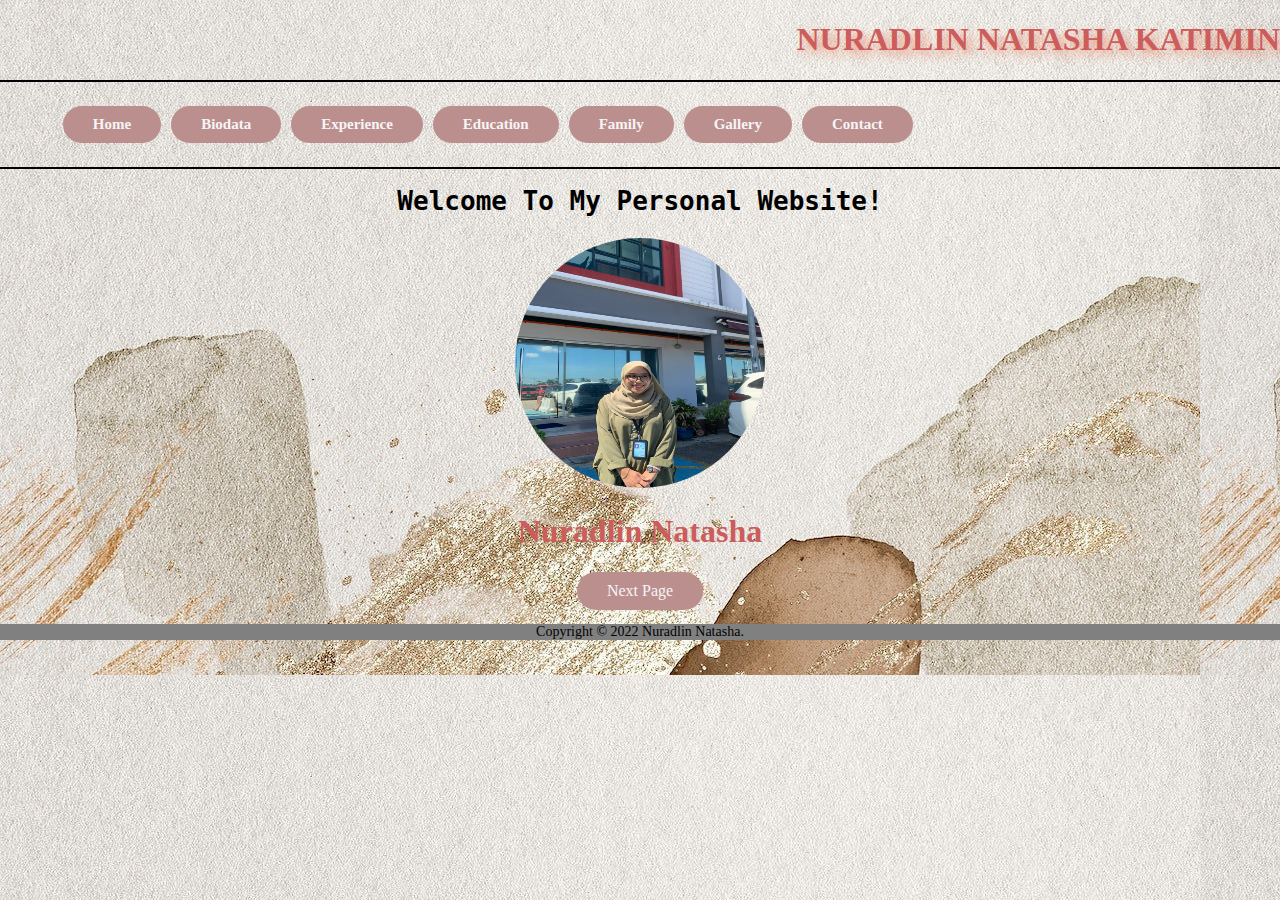
<file: index.html>
<!DOCTYPE html>
<html>
<head>
	<meta charset="utf-8">
	<meta name="viewport" content="width=device-width, initial-scale=1">
	<title>HOME PAGE</title>

	<link rel="stylesheet" type="text/css" href="style.css">

</head>
<body>

	<h1 style="text-align: right; font-family: arial black;"><span>NURADLIN NATASHA KATIMIN</span></h1>

	<hr style="height: 2px; color: black; background-color: black; border-width: 0;">

	<div class="menu">
		<nav>
		<ul>

	        <li><a href="index.html"> Home</a></li>
        	<li><a href="biodata.html"> Biodata</a></li>
	        <li><a href="experience.html"> Experience</a></li>
	        <li><a href="education.html"> Education</a></li>
        	<li><a href="family.html"> Family</a></li>
	        <li><a href="gallery.html"> Gallery</a></li>
	        <li><a href="contact.html"> Contact</a></li>
	    </ul>
	    </nav>
	</div>

	<hr style="height: 2px; color: black; background-color: black; border-width: 0;">

	<p style="text-align: center;">
	<h1 style="text-align: center; font-family: monospace;">Welcome To My Personal Website!</h1></p>

    <h1></h1>
    <header style="text-align: center;">
    <img src="image.website/picture1.jpg" style="height: 250px; width: 250px; border-radius: 60%;">
    <h1 style="color: indianred; text-align: center; font-family: cursive;">Nuradlin Natasha</h1>

    <a href="biodata.html"> Next Page</a>

    <footer style="background-color: grey; bottom: 35px; font-size: 14px; text-align: center;">
    	<p>Copyright &copy; 2022 Nuradlin Natasha.</p>
    </footer>

</body>
</html>
</file>
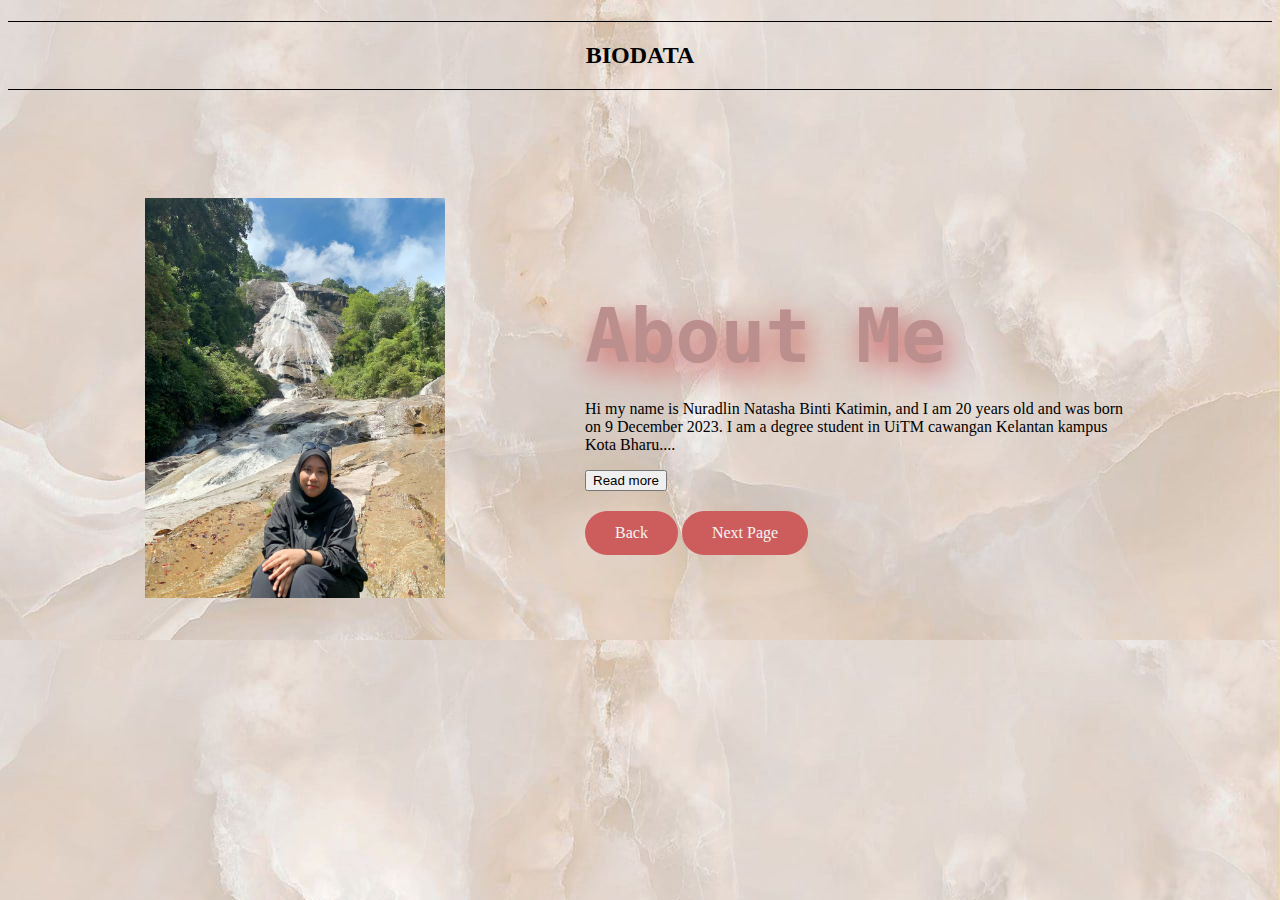
<file: biodata.html>
<!DOCTYPE html>
<html>
<head>
	<meta charset="utf-8">
	<meta name="viewport" content="width=device-width, initial-scale=1">
	<title>BIODATA</title>

	<style>
		body
        {
	        background-image: url('image.website/background_homepage2.jpg');
        }
        h2
        {
	        font-family: cursive;
        }
        .biodata
        {
        	width: 100%;
        	padding: 100px 0px;
        	background-color: ;
        }
        .biodata img 
        {
        	height: auto;
        	width: 300px;
        }
        .biodata-text
        {
        	width: 550px;

        }
        .about
        {
        	width: 1130px;
        	max-width: 95%;
        	margin: 0 auto;
        	display: flex;
        	align-items: center;
        	justify-content: space-around;
        }
        .biodata-text h1
        {
        	color: rosybrown;
        	font-family: monospace;
        	font-size: 75px;
        	text-transform: capitalize;
        	margin-bottom: 20px;
        }
        span
        {
        	text-shadow: indianred 5px 10px 30px;
        }
        a:link, a:visited
		{
			color: whitesmoke;
			background-color: indianred;
			text-decoration: none;
			text-align: center;
			padding: 13px 30px;
			display: inline-block;
			border-radius: 30px;
		}
		a:hover, a:active
		{
			color: lightcoral;
			background-color: lightpink;
		}
		#more 
		{
			display: none;
		}
    </style>

</head>
<body>

	<h1></h1>

	<header style="text-align: center;">
	<hr style="height: 1px; color: black; background-color: black; border-width: 0;">
	<h2>BIODATA</h2>
	<hr style="height: 1px; color: black; background-color: black; border-width: 0;">
    </header>

    <section class="biodata">
    <div class="about">
    	<img src="image.website/picture8.jpg">
    	<div class="biodata-text">
    		<h1><span>About Me</span></h1>

    <p>Hi my name is Nuradlin Natasha Binti Katimin, and I am 20 years old and was born on 9 December 2023. I am a degree student in UiTM cawangan Kelantan kampus Kota Bharu.<span id="dots">...</span><span id="more"> I am currently at 3rd semester in Bachelor of Business Administration (Hons) Business Economic (BA250).I am originally from Batu Pahat, Johor. My parent gave me such a beautiful name but everyone calls me with different name. My surname is Natasha but all my friends call me Adlin.</span></p>

    <button onclick="myBiodata()" id="myContent">Read more</button>

    <script>
    function myBiodata() 
    {
        var dots = document.getElementById("dots");
        var moreText = document.getElementById("more");
        var btnText = document.getElementById("myContent");

    if (dots.style.display === "none") 
    {
        dots.style.display = "inline";
        btnText.innerHTML = "Read more"; 
        moreText.style.display = "none";
    } 
    else 
    {
        dots.style.display = "none";
        btnText.innerHTML = "Read less"; 
        moreText.style.display = "inline";
    }
    }
    </script>

    <h2></h2>
    <footer>
    	<a href="index.html" class="btn"> Back</a>
    	<a href="experience.html" class="btn"> Next Page</a>
    </footer>

</body>
</html>
</file>
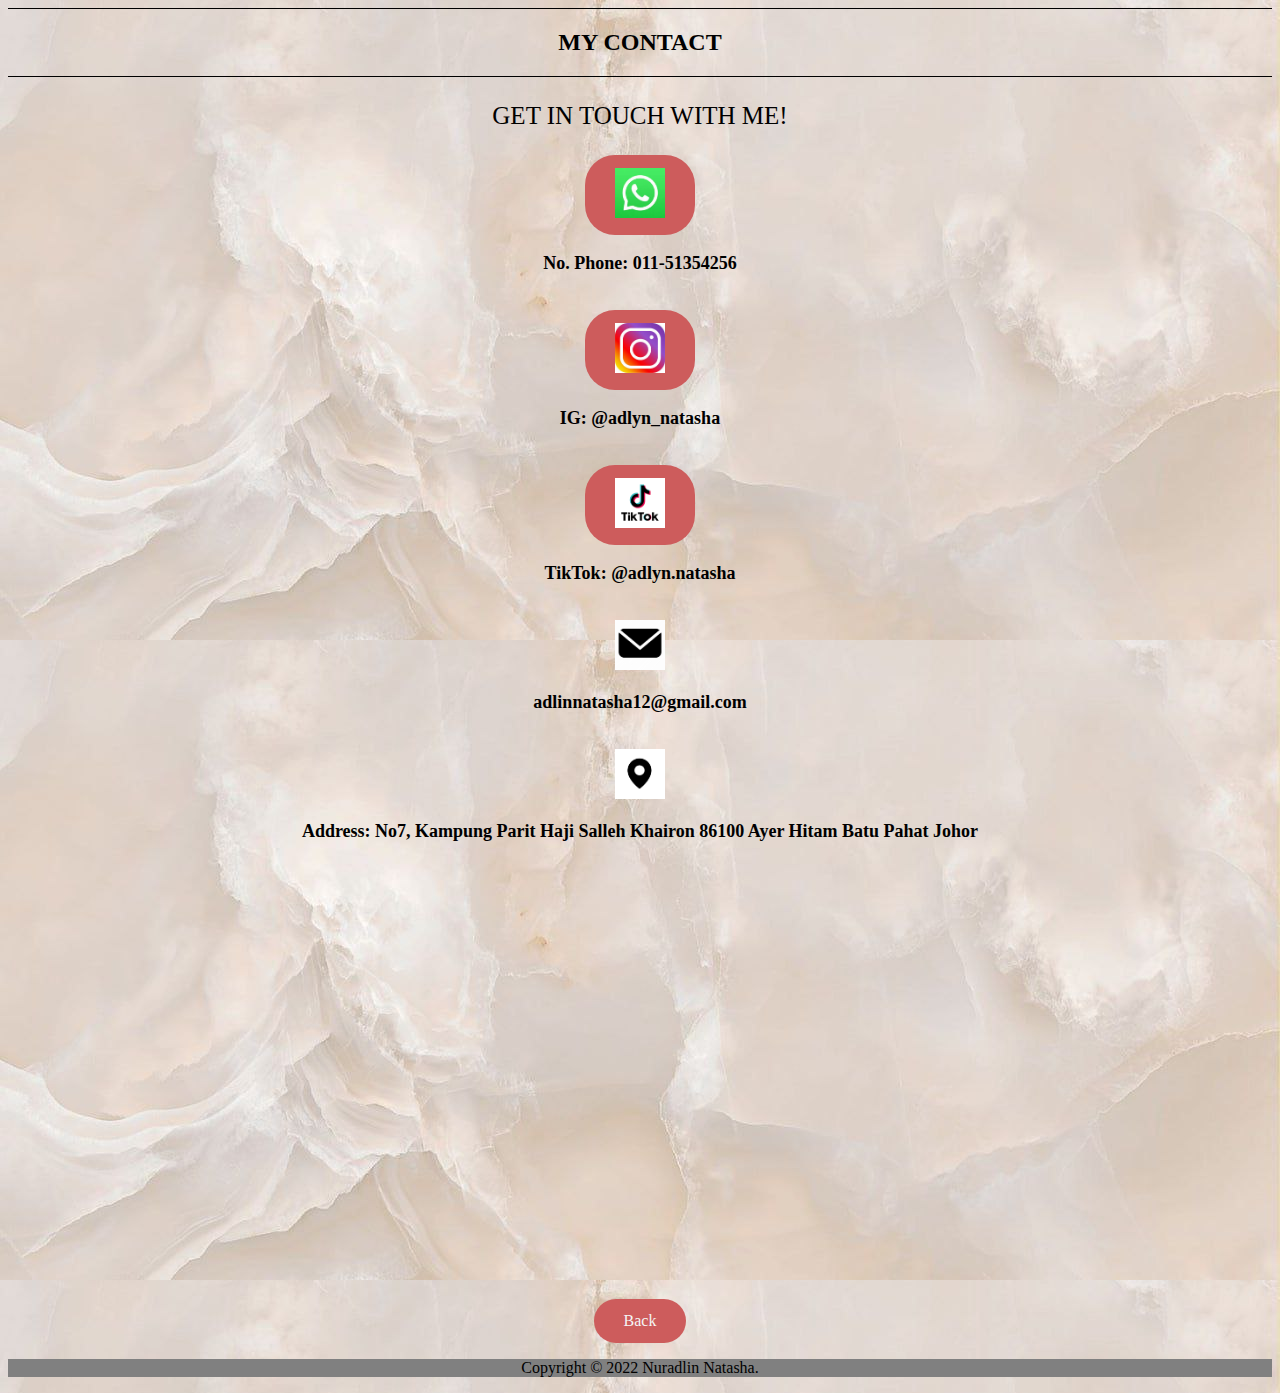
<file: contact.html>
<!DOCTYPE html>
<html>
<head>
	<meta charset="utf-8">
	<meta name="viewport" content="width=device-width, initial-scale=1">
	<title>CONTACT</title>

	<style>
		body
		{
			background-image: url('image.website/background_homepage2.jpg');
		}
		h2
		{
			font-family: cursive;
		}
		a:link, a:visited
		{
			color: whitesmoke;
			background-color: indianred;
			text-decoration: none;
			text-align: center;
			padding: 13px 30px;
			display: inline-block;
			border-radius: 30px;
		}
		a:hover, a:active
		{
			color: lightcoral;
			background-color: lightpink;
		}
		iframe
		{
            display: block;
            margin-left: auto;
            margin-right: auto;
		}
	</style>

</head>
<body>

	<header style="text-align: center;">
	<hr style="height: 1px; color: black; background-color: black; border-width: 0;">
	<h2>MY CONTACT</h2>
	<hr style="height: 1px; color: black; background-color: black; border-width: 0;">
    </header>

    <p style="font-family: fantasy; font-size: 25px; color: black; text-align: center;">GET IN TOUCH WITH ME!</p> 

    <center><a href="https://wa.me/01151354256"><img src="image.website/whatsapp.jpeg" class="center" style="width: 50px; height: 50px;"></a></center> 
    <p style="color: black; text-align: center; font-size: 18px;"><b>No. Phone: 011-51354256</b></p><br> 
 
    <center><a href="https://instagram.com/adlyn_natasha?igshid=MzMyNGUyNmU2YQ=="><img src="image.website/instagram.jpeg" class="center" style="width: 50px; height: 50px;"></a></center> 
    <p style="color: black; text-align: center; font-size: 18px;"><b>IG: @adlyn_natasha</b></p><br> 
 
    <center><a href="https://www.tiktok.com/@adlyn.natasha?_t=8i5OWgrcJj0&_r=1"><img src="image.website/tiktok.png" class="center" style="width: 50px; height: 50px;"></a></center> 
    <p style="color: black; text-align: center; font-size: 18px;"><b>TikTok: @adlyn.natasha</b></p><br>

    <center><img src="image.website/email.png" class="center" style="width: 50px; height: 50px"></center>
    <p style="color: black; text-align: center; font-size: 18px;"><b>adlinnatasha12@gmail.com</b></p><br>

    <center><img src="image.website/address1.png" class="center" style="width: 50px; height: 50px"></center>
    <p style="color: black; text-align: center; font-size: 18px;"><b>Address: No7, Kampung Parit Haji Salleh Khairon 86100 Ayer Hitam Batu Pahat Johor</b></p><br>

    <iframe src="https://www.google.com/maps/embed?pb=!1m18!1m12!1m3!1d3987.651848224333!2d103.15352347412059!3d1.8882403596105828!2m3!1f0!2f0!3f0!3m2!1i1024!2i768!4f13.1!3m3!1m2!1s0x31d05d97579fe14b%3A0xd07dd2e06623b3d3!2sSurau%20Parit%20Haji%20Salleh%20Khairon!5e0!3m2!1sms!2smy!4v1702281939344!5m2!1sms!2smy" width="500" height="400" class="center" style="border:0;" allowfullscreen="" loading="lazy" referrerpolicy="no-referrer-when-downgrade"></iframe>

    <script>
    	{
    		alert("Thank You for visiting my website. \nKlik back for return tu page before. \nEnjoy Your Day!!!")
    	}
    </script>

    <h1></h1>

     <center><footer>
    	<a href="gallery.html" class="btn"> Back</a>
     </center></footer>

     <footer style="text-align: center; background-color: grey; bottom: 0;">
    	<p>Copyright &copy; 2022 Nuradlin Natasha.</p>
    </footer>

</body>
</html>
</file>
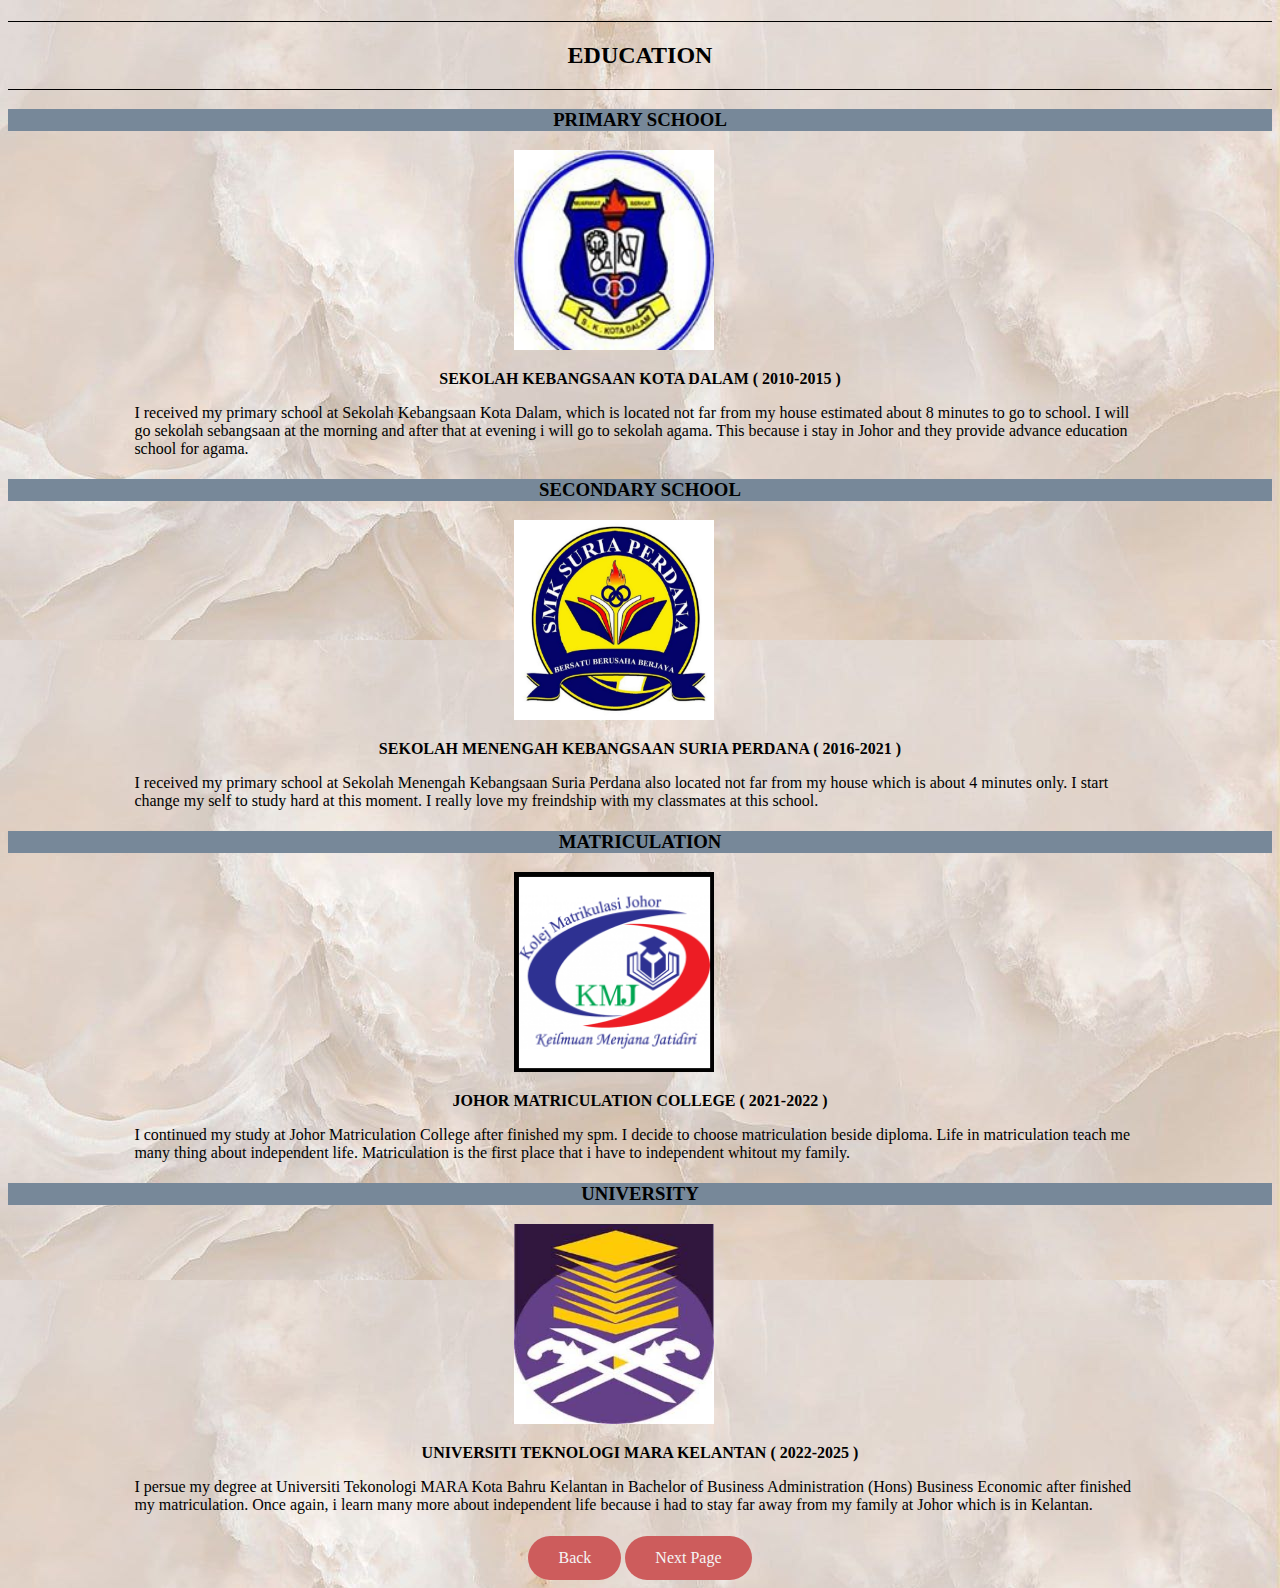
<file: education.html>
<!DOCTYPE html>
<html>
<head>
	<meta charset="utf-8">
	<meta name="viewport" content="width=device-width, initial-scale=1">
	<title>EDUCATION</title>

	<style>
		body
        {
	         background-image: url('image.website/background_homepage2.jpg');
        }
        h2
        {
	         font-family: cursive;
        }
        h3
        {
        	background-color: lightslategrey;
        	text-align: center;
        	font-family: serif;
        }
         a:link, a:visited
		{
			color: whitesmoke;
			background-color: indianred;
			text-decoration: none;
			text-align: center;
			padding: 13px 30px;
			display: inline-block;
			border-radius: 30px;
		}
		a:hover, a:active
		{
			color: lightcoral;
			background-color: lightpink;
		}
	</style>

</head>
<body>

	<h1></h1>

	<header style="text-align: center;">
	<hr style="height: 1px; color: black; background-color: black; border-width: 0;">
	<h2>EDUCATION</h2>
	<hr style="height: 1px; color: black; background-color: black; border-width: 0;">
    </header>

    <h3>PRIMARY SCHOOL</h3>
    <img src="image.website/skkd.jpg" style="height: 200px; width:200px; margin-left:40%; margin-right:40%">
    <b><p style="text-align: center;">SEKOLAH KEBANGSAAN KOTA DALAM ( 2010-2015 )</p></b>
    <p style="margin-left:10%; margin-right: 10%;">I received my primary school at Sekolah Kebangsaan Kota Dalam, which is located not far from my house estimated about 8 minutes to go to school. I will go sekolah sebangsaan at the morning and after that at evening i will go to sekolah agama. This because i stay in Johor and they provide advance education school for agama.</p>

    <h1></h1>


    <h3>SECONDARY SCHOOL</h3>
    <img src="image.website/smksp.jpg" style="height: 200px; width: 200px; margin-left:40%; margin-right: 40%">
    <b><p style="text-align: center;">SEKOLAH MENENGAH KEBANGSAAN SURIA PERDANA ( 2016-2021 )</p></b>
    <p style="margin-left:10%; margin-right: 10%;">I received my primary school at Sekolah Menengah Kebangsaan Suria Perdana also located not far from my house which is about 4 minutes only. I start change my self to study hard at this moment. I really love my freindship with my classmates at this school.</p>

    <h1></h1>


    <h3>MATRICULATION</h3>
    <img src="image.website/kmj.png" style="height: 200px; width: 200px; margin-left:40%; margin-right: 40%">
    <b><p style="text-align: center;">JOHOR MATRICULATION COLLEGE ( 2021-2022 )</p></b>
    <p style="margin-left: 10%; margin-right:10%;">I continued my study at Johor Matriculation College after finished my spm. I decide to choose matriculation beside diploma. Life in matriculation teach me many thing about independent life. Matriculation is the first place that i have to independent whitout my family.</p>

    <h1></h1>

    <h3>UNIVERSITY</h3>
    <img src="image.website/uitm.jpg" style="height: 200px; width: 200px; margin-left:40%; margin-right: 40%">
    <b><p style="text-align: center;">UNIVERSITI TEKNOLOGI MARA KELANTAN ( 2022-2025 )</p></b>
    <p style="margin-left:10%; margin-right: 10%;">I persue my degree at Universiti Tekonologi MARA Kota Bahru Kelantan in Bachelor of Business Administration (Hons) Business Economic after finished my matriculation. Once again, i learn many more about independent life because i had to stay far away from my family at Johor which is in Kelantan.</p>

    <h1></h1>

    <center><footer>
    	<a href="experience.html" class="btn"> Back</a>
    	<a href="family.html" class="btn"> Next Page</a>
    </center></footer>

</body>
</html>
</file>
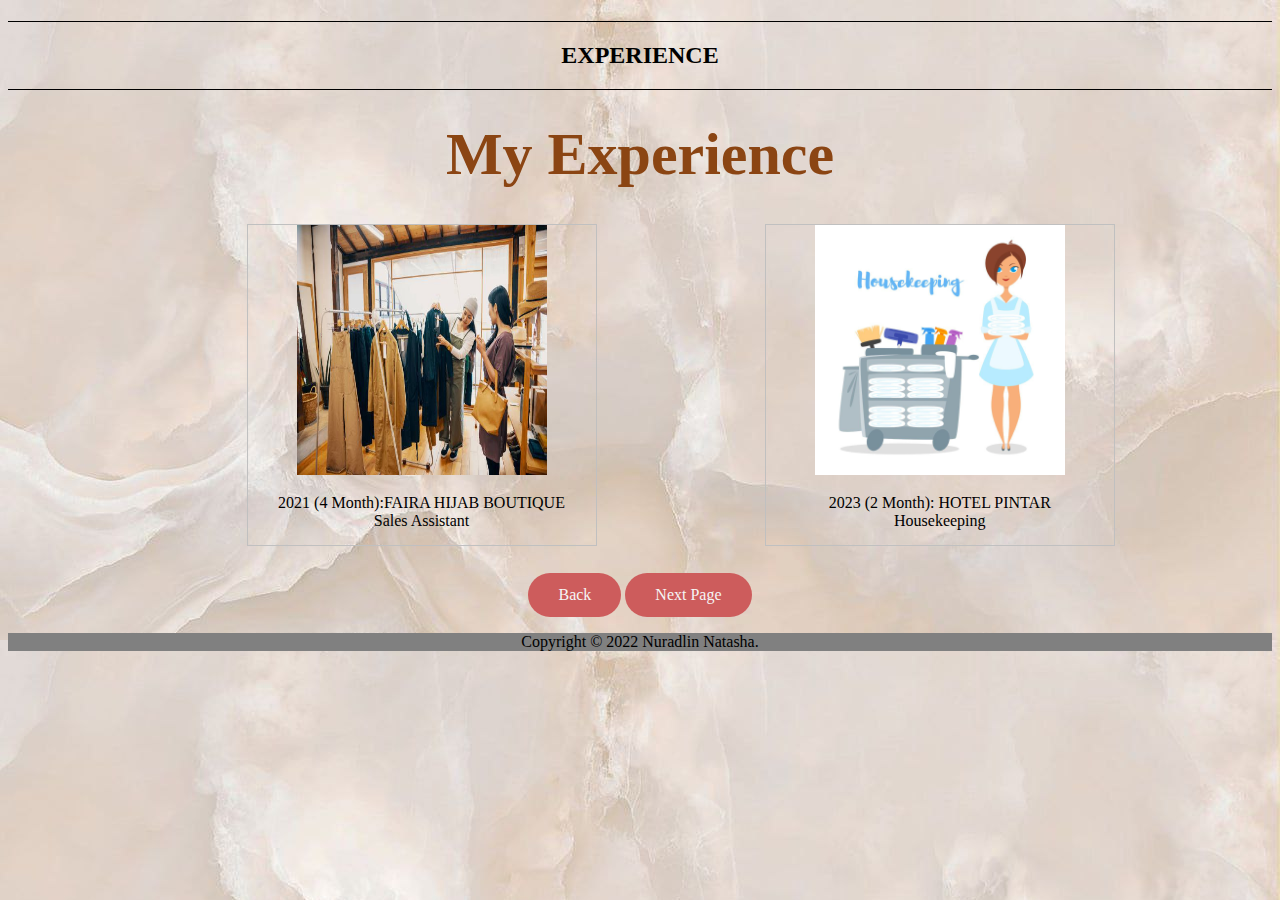
<file: experience.html>
<!DOCTYPE html>
<html>
<head>
	<meta charset="utf-8">
	<meta name="viewport" content="width=device-width, initial-scale=1">
	<title>EXPERIENCE</title>

	<style>
		body
        {
	        background-image: url('image.website/background_homepage2.jpg');
        }
        h2
        {
	        font-family: cursive;
        }
		.title h3
		{
			color: saddlebrown;
			font-size: 60px;
			width: 1130px;
			margin: 30px auto;
			text-align: center;
		}
		div.gallery 
		{
            border: 1px solid silver;
        }

        div.gallery:hover 
        {
            border: 1px solid gray;
        }

        div.gallery img 
        {
            width: 250px;
            height: 250px;
        }

        div.desc 
        {
            padding: 15px;
            text-align: center;
        }

        * 
        {
            box-sizing: border-box center;
        }

        .responsive 
        {
            padding: 0 6px;
            width: 350px;
            text-align: center;

        }
        .row 
        {
            display: flex;
            margin-left: 18%;
        }

        .column 
        {
            flex: 10%;
            padding: 5px;
        }
        footer a:link, a:visited
		{
			color: whitesmoke;
			background-color: indianred;
			text-decoration: none;
			text-align: center;
			padding: 13px 30px;
			display: inline-block;
			border-radius: 30px;
		}
		footer a:hover, a:active
		{
			color: lightcoral;
			background-color: lightpink;
		}
	</style>

</head>
<body>

	<h1></h1>

	<header style="text-align: center;">
	<hr style="height: 1px; color: black; background-color: black; border-width: 0;">
	<h2>EXPERIENCE</h2>
	<hr style="height: 1px; color: black; background-color: black; border-width: 0;">
    </header>

   
    <div class="title">
    	<h3>My Experience</h3>
    </div>

<div class="row">
    <div class="column">
    <div class="responsive">
        <div class="gallery">
            <a target="_blank" href="image.website/sales.jpg">
                 <img src="image.website/sales.jpg">
            </a>
            <div class="desc">2021 (4 Month):FAIRA HIJAB BOUTIQUE<br>Sales Assistant</br> </div>
        </div>
    </div>
    </div>

    <div class="column">
    <div class="responsive">
        <div class="gallery">
            <a target="_blank" href="image.website/housekeeping.jpg">
                <img src="image.website/housekeeping.jpg">
            </a>
            <div class="desc">2023 (2 Month): HOTEL PINTAR<br>Housekeeping</br></div>
        </div>
   </div>
   </div>
</div>

    <h1></h1>
    <center><footer>
    	<a href="biodata.html" class="btn"> Back</a>
    	<a href="education.html" class="btn"> Next Page</a>
    </footer>

    <footer style="text-align: center; background-color: grey; bottom: 0;">
    	<p>Copyright &copy; 2022 Nuradlin Natasha.</p>
    </footer>

</body>
</html>
</file>
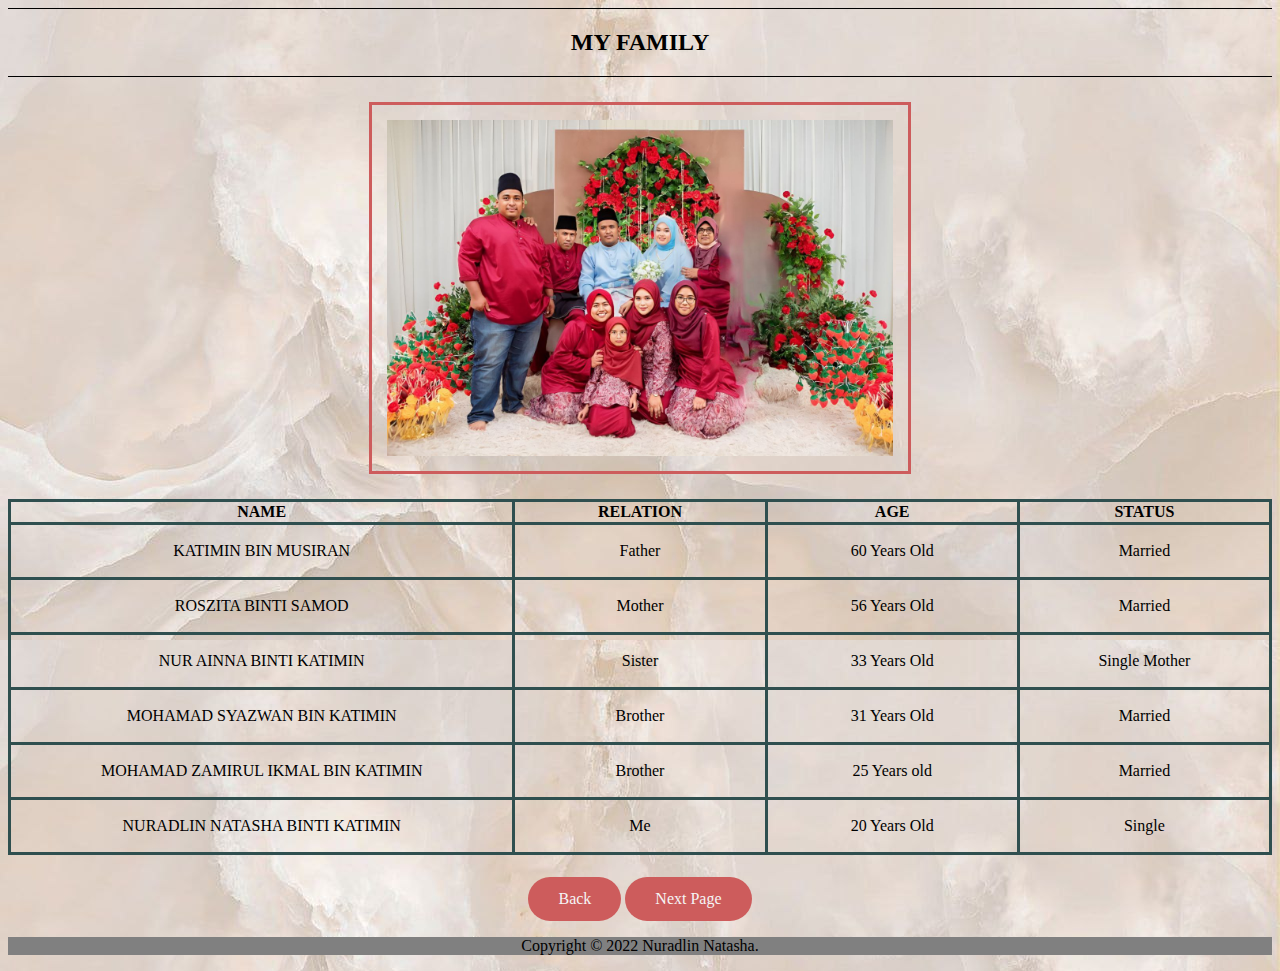
<file: family.html>
<!DOCTYPE html>
<html>
<head>
	<meta charset="utf-8">
	<meta name="viewport" content="width=device-width, initial-scale=1">
	<title>FAMILY</title>

	<style>
		body
		{
			background-image: url('image.website/background_homepage2.jpg');
		}
		h2
		{
			font-family: cursive;
		}
		 a:link, a:visited
		{
			color: whitesmoke;
			background-color: indianred;
			text-decoration: none;
			text-align: center;
			padding: 13px 30px;
			display: inline-block;
			border-radius: 30px;
		}
		a:hover, a:active
		{
			color: lightcoral;
			background-color: lightpink;
		}
		img 
		{
			border: 3px solid indianred;
			display: inline-block;
			align-content: center;
			margin: 25px;
			padding: 15px;
		}
		img:hover img:active
		{
            -webkit-transform: scaleX(-1);
            transform: scaleX(-1);
        }
        .center
        {
        	width: 40%;
        	display: block;
        	margin-left: auto;
        	margin-right: auto;
        }
        table, th, td, tr
        {
        	border: 3px solid darkslategrey;
        	border-collapse: collapse;
        	text-align: center;
        }
	</style>
</head>
<body>

	<header style="text-align: center;">
	<hr style="height: 1px; color: black; background-color: black; border-width: 0;">
	<h2>MY FAMILY</h2>
	<hr style="height: 1px; color: black; background-color: black; border-width: 0;">
    </header>

    <img src="image.website/family.jpg" class="center">

    <table style="width: 100%">
    	<tr>
    		<th style="width: 40%">NAME</th>
    		<th style="width: 20%">RELATION</th>
    		<th style="width: 20%">AGE</th>
    		<th style="width: 20%">STATUS</th>
    	</tr>
    	<tr>
    		<td style="height: 50px;">KATIMIN BIN MUSIRAN</td>
    		<td>Father</td>
    		<td>60 Years Old</td>
    		<td>Married</td>
    	</tr>
    	<tr>
    		<td style="height: 50px;">ROSZITA BINTI SAMOD</td>
    		<td>Mother</td>
    		<td>56 Years Old</td>
    		<td>Married</td>
    	</tr>
    	<tr>
    		<td style="height: 50px;">NUR AINNA BINTI KATIMIN</td>
    		<td>Sister</td>
    		<td>33 Years Old</td>
    		<td>Single Mother</td>
    	</tr>
    	<tr>
    		<td style="height: 50px;">MOHAMAD SYAZWAN BIN KATIMIN</td>
    		<td>Brother</td>
    		<td>31 Years Old</td>
    		<td>Married</td>
    	</tr>
    	<tr>
    		<td style="height: 50px;">MOHAMAD ZAMIRUL IKMAL BIN KATIMIN</td>
    		<td>Brother</td>
    		<td>25 Years old</td>
    		<td>Married</td>
    	</tr>
    	<tr>
    		<td style="height: 50px;">NURADLIN NATASHA BINTI KATIMIN</td>
    		<td>Me</td>
    		<td>20 Years Old</td>
    		<td>Single</td>
    	</tr>
    </table>

    <h1></h1>

    <center><footer>
    	<a href="education.html" class="btn"> Back</a>
    	<a href="gallery.html" class="btn"> Next Page</a>
    </footer>

    <footer style="text-align: center; background-color: grey; bottom: 0;">
    	<p>Copyright &copy; 2022 Nuradlin Natasha.</p>
    </footer>

</body>
</html>
</file>
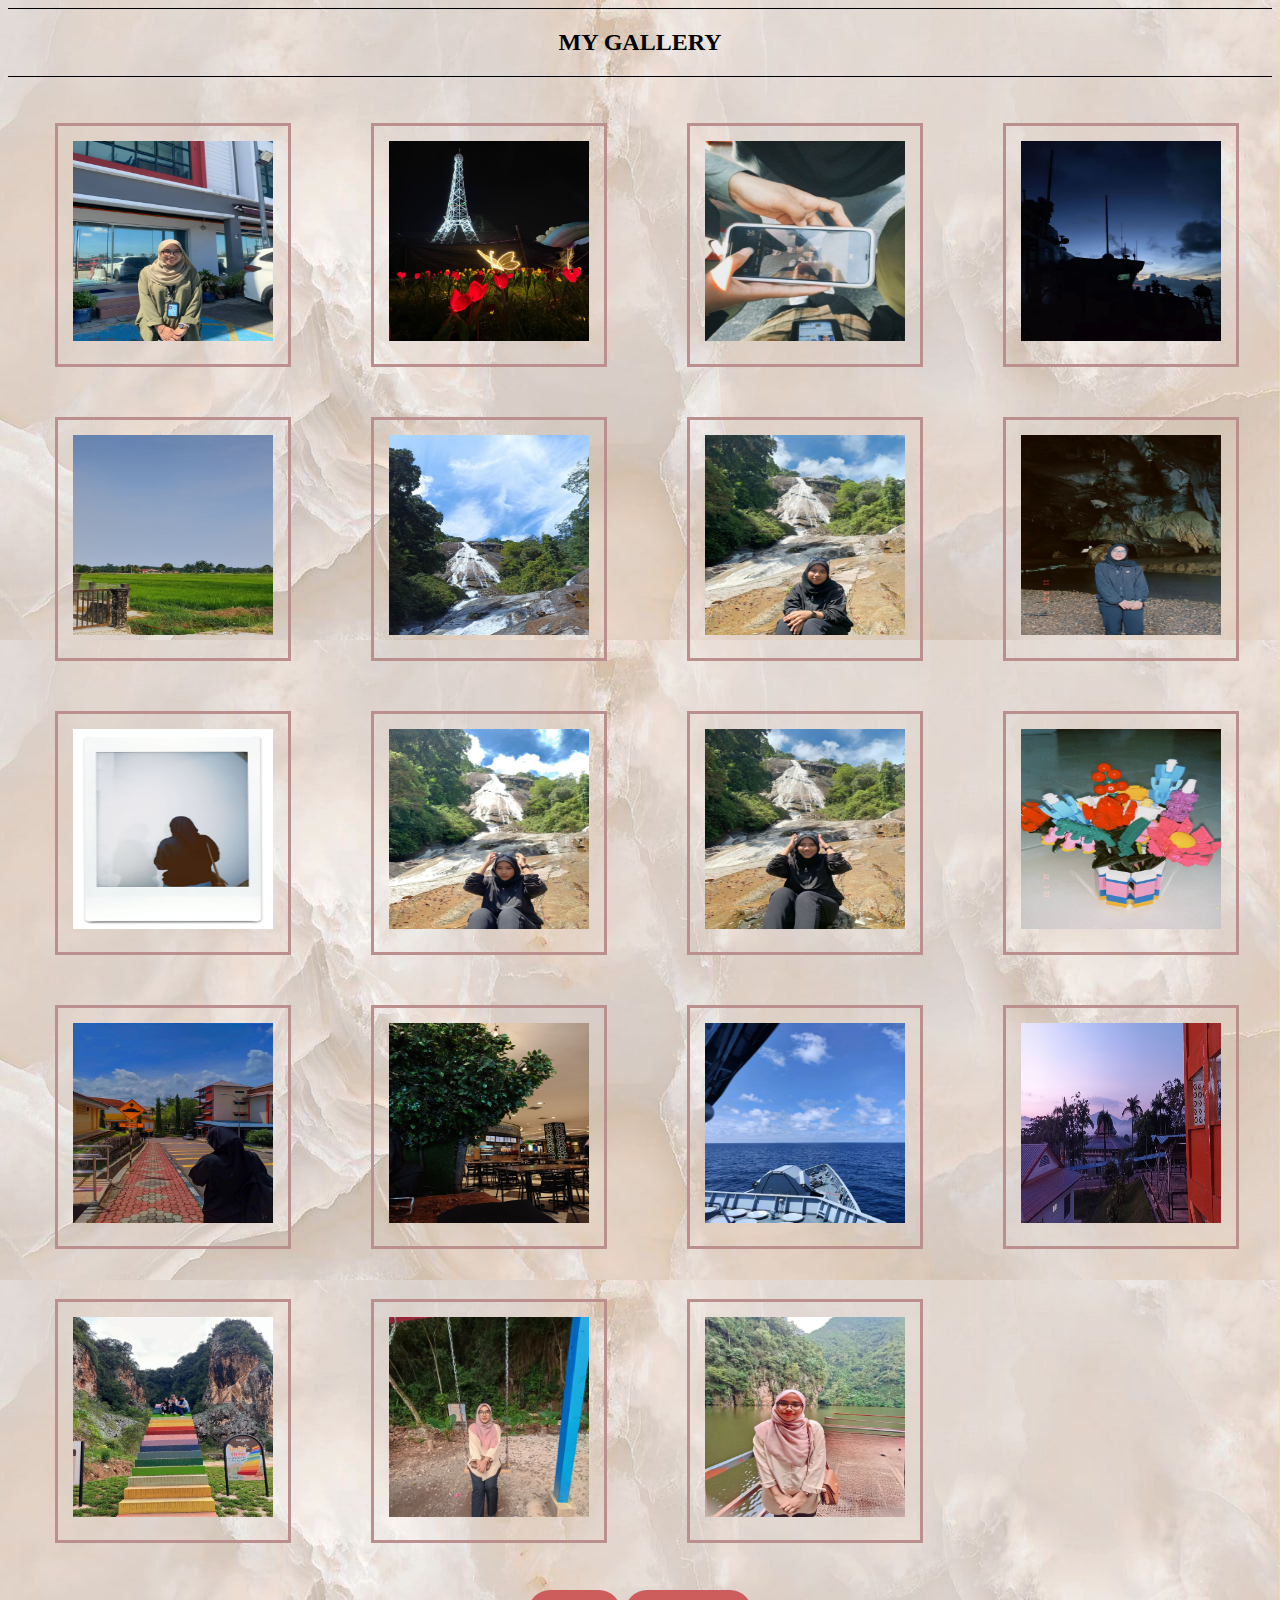
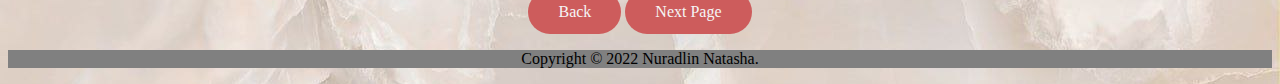
<file: gallery.html>
<!DOCTYPE html>
<html>
<head>
	<meta charset="utf-8">
	<meta name="viewport" content="width=device-width, initial-scale=1">
	<title>GALLERY</title>

	<style>
		body
		{
			background-image: url('image.website/background_homepage2.jpg');
		}
		h1 a
		{
			border: 3px solid rosybrown;
			margin: 25px;
			padding: 15px;
			display: inline-block;
			align-content: center;
			margin-left: 47px;
		}
		h2
		{
			font-family: cursive;
		}
		a:link, a:visited
		{
			color: whitesmoke;
			background-color: indianred;
			text-decoration: none;
			text-align: center;
			padding: 13px 30px;
			display: inline-block;
			border-radius: 30px;
		}
		a:hover, a:active
		{
			color: lightcoral;
			background-color: lightpink;
		}
		img:hover 
		{
            -webkit-transform: scaleX(-1);
            transform: scaleX(-1);
       }
	</style>
</head>
<body>

	<header style="text-align: center;">
	<hr style="height: 1px; color: black; background-color: black; border-width: 0;">
	<h2>MY GALLERY</h2>
	<hr style="height: 1px; color: black; background-color: black; border-width: 0;">
    </header>

    <h1>
    	<a> <img src="image.website/picture1.jpg" style="width: 200px; height: 200px;"></a>
    	<a> <img src="image.website/picture2.jpg" style="width: 200px; height: 200px;"></a>
    	<a> <img src="image.website/picture3.jpg" style="width: 200px; height: 200px;"></a>
    	<a> <img src="image.website/picture5.jpg" style="width: 200px; height: 200px;"></a>
    	<a> <img src="image.website/picture6.jpg" style="width: 200px; height: 200px;"></a>
    	<a> <img src="image.website/picture7.jpg" style="width: 200px; height: 200px;"></a>
    	<a> <img src="image.website/picture8.jpg" style="width: 200px; height: 200px;"></a>
    	<a> <img src="image.website/picture9.jpg" style="width: 200px; height: 200px;"></a>
    	<a> <img src="image.website/picture10.jpg" style="width: 200px; height: 200px;"></a>
    	<a> <img src="image.website/picture11.jpg" style="width: 200px; height: 200px;"></a>
    	<a> <img src="image.website/picture12.jpg" style="width: 200px; height: 200px;"></a>
    	<a> <img src="image.website/picture13.jpg" style="width: 200px; height: 200px;"></a>
    	<a> <img src="image.website/picture14.jpg" style="width: 200px; height: 200px;"></a>
    	<a> <img src="image.website/picture15.jpg" style="width: 200px; height: 200px;"></a>
    	<a> <img src="image.website/picture16.jpg" style="width: 200px; height: 200px;"></a>
    	<a> <img src="image.website/picture17.jpg" style="width: 200px; height: 200px;"></a>
    	<a> <img src="image.website/picture18.jpg" style="width: 200px; height: 200px;"></a>
    	<a> <img src="image.website/picture19.jpg" style="width: 200px; height: 200px;"></a>
    	<a> <img src="image.website/picture20.jpg" style="width: 200px; height: 200px;"></a>
    </h1>

    <center><footer>
    	<a href="family.html" class="btn"> Back</a>
    	<a href="contact.html" class="btn"> Next Page</a>
     </center></footer>

     <footer style="text-align: center; background-color: grey; bottom: 0;">
    	<p>Copyright &copy; 2022 Nuradlin Natasha.</p>
    </footer>

</body>
</html>
</file>
<file: style.css>
body
{
	background-image: url('image.website/background_homepage1.jpg');
	margin: 0;
	padding: 0;

}

span
{
	color: indianred;
	text-shadow: 5px 5px 10px darksalmon;
	line-height: 15px;
}
nav
{
	align-items: center;
	display: flex;
	padding-top: 0;
	padding-left: 1%;
}
ul
{
	float: left;
	display: flex;
	justify-content: center;
	align-items: center;
}
ul li 
{
	list-style: none;
	margin-left: 10px;
	font-size: 15px;
}

ul li a
{
	text-decoration: none;
	color: whitesmoke;
	font-weight: bold;
	transition: 0.2s ease-in-out;
	display: inline-block;
	padding: 10px;
	background-color: rosybrown;
}
ul li a:hover
{
	color: hotpink;
}
a:link, a:visited
		{
			color: whitesmoke;
			background-color: rosybrown;
			text-decoration: none;
			text-align: center;
			padding: 10px 30px;
			display: inline-block;
			border-radius: 30px;
		}
		a:hover, a:active
		{
			color: indianred;
			background-color: lightpink;
		}
</file>
